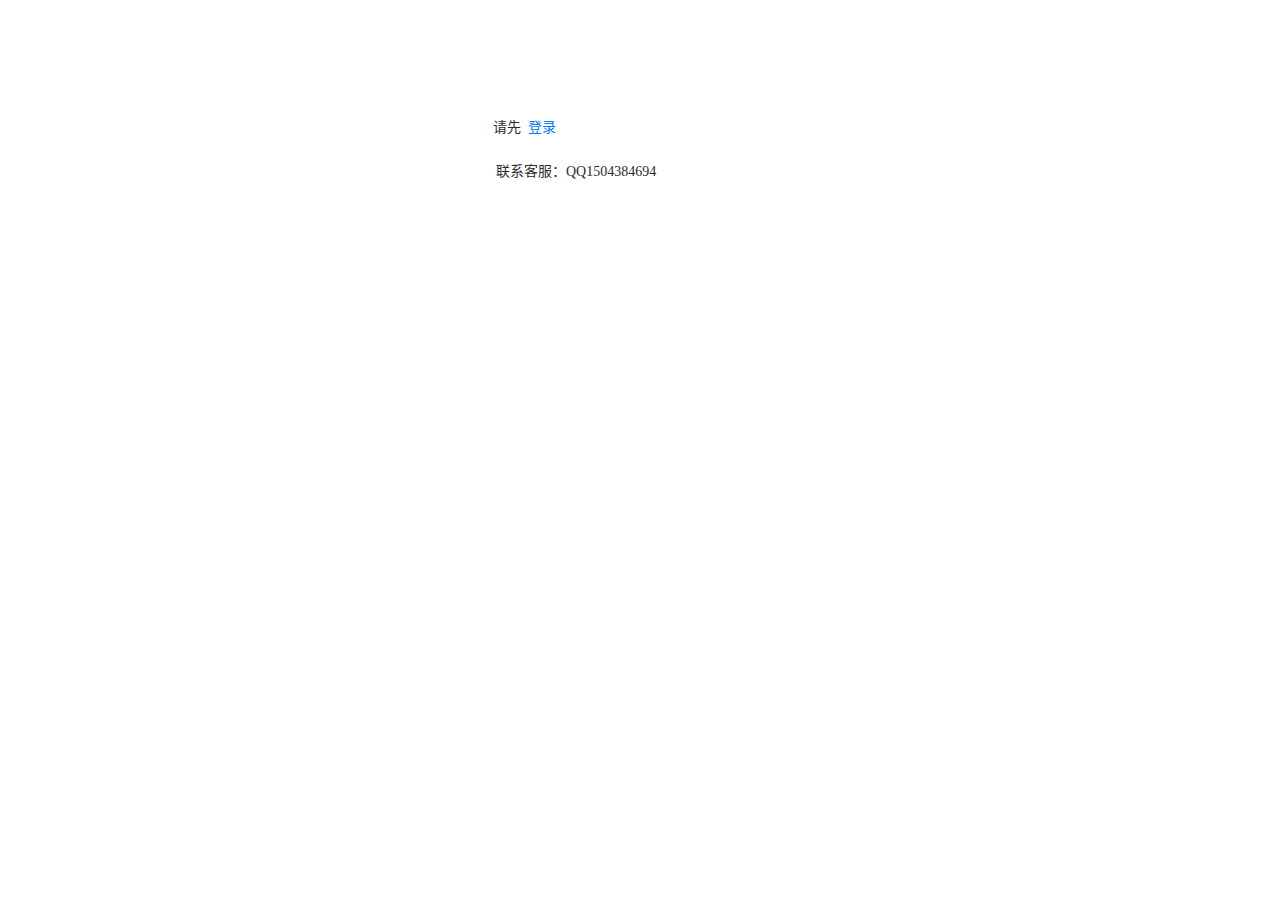
<file: buy.html>
<!DOCTYPE html>
<html lang="zh-cn">

<head>
	<meta charset="UTF-8">
	<title>购买套餐</title>
	<meta http-equiv="Pragma" content="no-cache">
	<meta http-equiv="Cache-Control" content="no-cache">
	<meta http-equiv="Expires" content="0">
	<link rel="stylesheet" href="./css/style.css?v=1.01">
	<script src="./js/jquery.min.js"></script>
	<script src="./js/script.js?v=1.01"></script>
	<script src="./js/buy.js?v=1.01"></script>
	<script src="./js/card.js?v=1.01"></script>
</head>

<body>
	<div class="product">
		<ul id="goods">
			<!-- <li>
				<div class="main"><div class="card">卡序列号兑换，请<a href="card.html" style="color:blue;text-decoration:underline">点击</a>。</div></div>
				<div class="info"></div>
			</li> -->
	
			<span>正在加载...</span>
		</ul>
		<!-- <ul id="cards" style="height:30px;line-height:30px">
			卡序列号兑换，请<a href="card.html" style="color:blue;text-decoration:underline">点击</a>。
		</ul> -->
		<div class="help" id="con">
			<ul>
				<li>
					<div style="font-size:20px">充值卡兑换：</div>
					<div style="margin-top:15px">
						<input id="cardSerial" placeholder="填写充值卡密码" type="text" style="min-width:157px;width:58%;height:28px;padding:2px 5px;border:1px solid #999;letter-spacing:2px;font-size:12px">
						<span class="card"><a href="#" goodid="104" class="tocard "><i><img src="./image/chongzhi.svg" alt=""></i><span>兑换</span></a></span>
					</div>
					<!-- <div style="margin-top:15px"><a href="javascript:;" class="btn" style="padding:5px 10px;font-size:12px">提交充值</a></div> -->
					<div class="info"></div>
				</li>
			</ul>
		</div>
		<div class="lxqq">联系客服：QQ1504384694</div>
	</div>

	<div class="buylist">
		<div class="buybox">
			<div class="head">选择支付方式</div><a href="javascript:;" class="close">X</a>
			<ul>
				<li><a href="javascript:;" class="alipay"><i><img src="./image/zfb.png" alt=""></i><span>支付宝</span></a>
				</li>
				<li><a href="javascript:;" class="wechat"><i><img src="./image/wx.png" alt=""></i><span>微信</span></a>
				</li>
			</ul>
		</div>
	</div>

	<div id="payload"
		style="display: none;width: 100%;height: 100%; top: 0; position: absolute;background: rgba(0,0,0,.5)">
		<div id="payloadText"
			style="width:330px; margin:90px auto 0 auto;background: #fff;padding: 20px;position: relative">
			正在跳转，请耐心等待...
		</div>
	</div>

</body>

</html>
<script type="text/javascript">


</script>
</file>
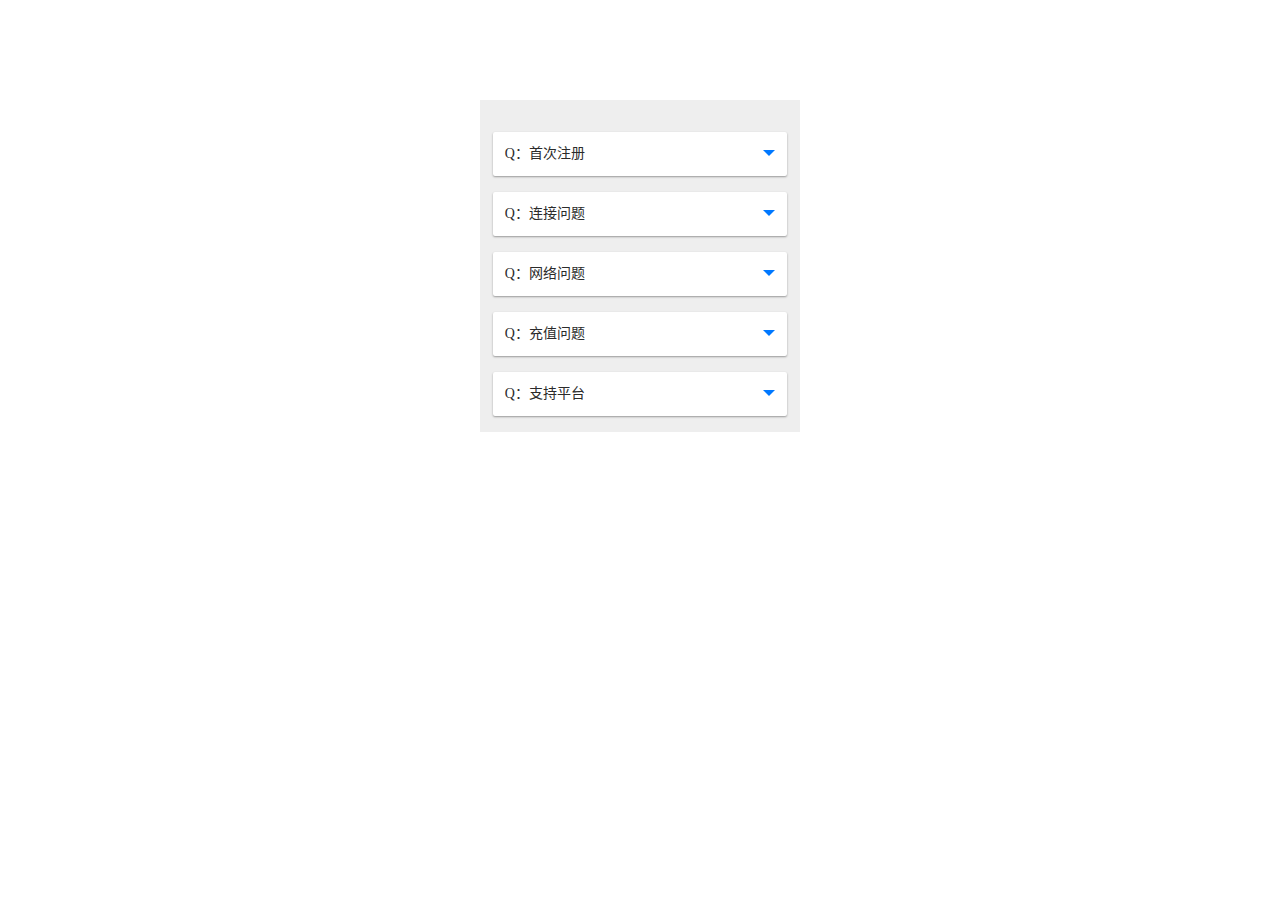
<file: help.html>
<!DOCTYPE html>
<html lang="zh-cn">
<head>
	<meta charset="UTF-8">
	<title>帮助</title>
	<meta http-equiv="Pragma" content="no-cache">
	<meta http-equiv="Cache-Control" content="no-cache">
	<meta http-equiv="Expires" content="0">
	<link rel="stylesheet" href="./css/style.css?v=1.01">
	<script src="./js/jquery.min.js?v=1.01"></script>
    <script src="./js/script.js?v=1.01"></script>
</head>
<body>
<div class="help">
	<ul>
		<li>
			<a href="javascript:;" onClick="showinfo(this);" class="title"><span>Q：首次注册</span><i class="icon"></i></a>
			<div class="info">
				A：注册赠送试用时长，试用期结束后需购买套餐使用。
			</div>
		</li>
		<li>
			<a href="javascript:;" onClick="showinfo(this);" class="title"><span>Q：连接问题</span><i class="icon"></i></a>
			<div class="info">
				A：如果您没有购买套餐，请您检查一下免费时长是否用完，如果用完，您需要购买套餐之后才能继续使用。<br>节点列表中每个区域都有对应多个实际节点，会智能分配当前区域负载最低的节点服务,无需用户手动选择。
			</div>
		</li>
		<li>
			<a href="javascript:;" onClick="showinfo(this);" class="title"><span>Q：网络问题</span><i class="icon"></i></a>
			<div class="info">
				A：请您确认您当前的网络是否可以正常上网，再尝试官网下载一下最新版浏览器，遇到无法连接重启一般重启手机可以解决
			</div>
		</li>
		<li>
			<a href="javascript:;" onClick="showinfo(this);" class="title"><span>Q：充值问题</span><i class="icon"></i></a>
			<div class="info">
				A：如果您出现充值失败，请您检查一下您使用的支付方式是否成功；如果支付成功，请稍等10分钟，可能充值系统处在维护期有一定延迟。10分钟之后购买的套餐依旧没有到账的话，请您通过客服邮箱联系我们，我们将在第一时间为您解决问题。

			</div>
		</li>
		<li>
			<a href="javascript:;" onClick="showinfo(this);" class="title"><span>Q：支持平台</span><i class="icon"></i></a>
			<div class="info">
				A：浏览器支持：Android,Windows 两个平台，请到官网下载最新版使用。
			</div>
		</li>
	</ul>
</div>
</body>
</html>
</file>
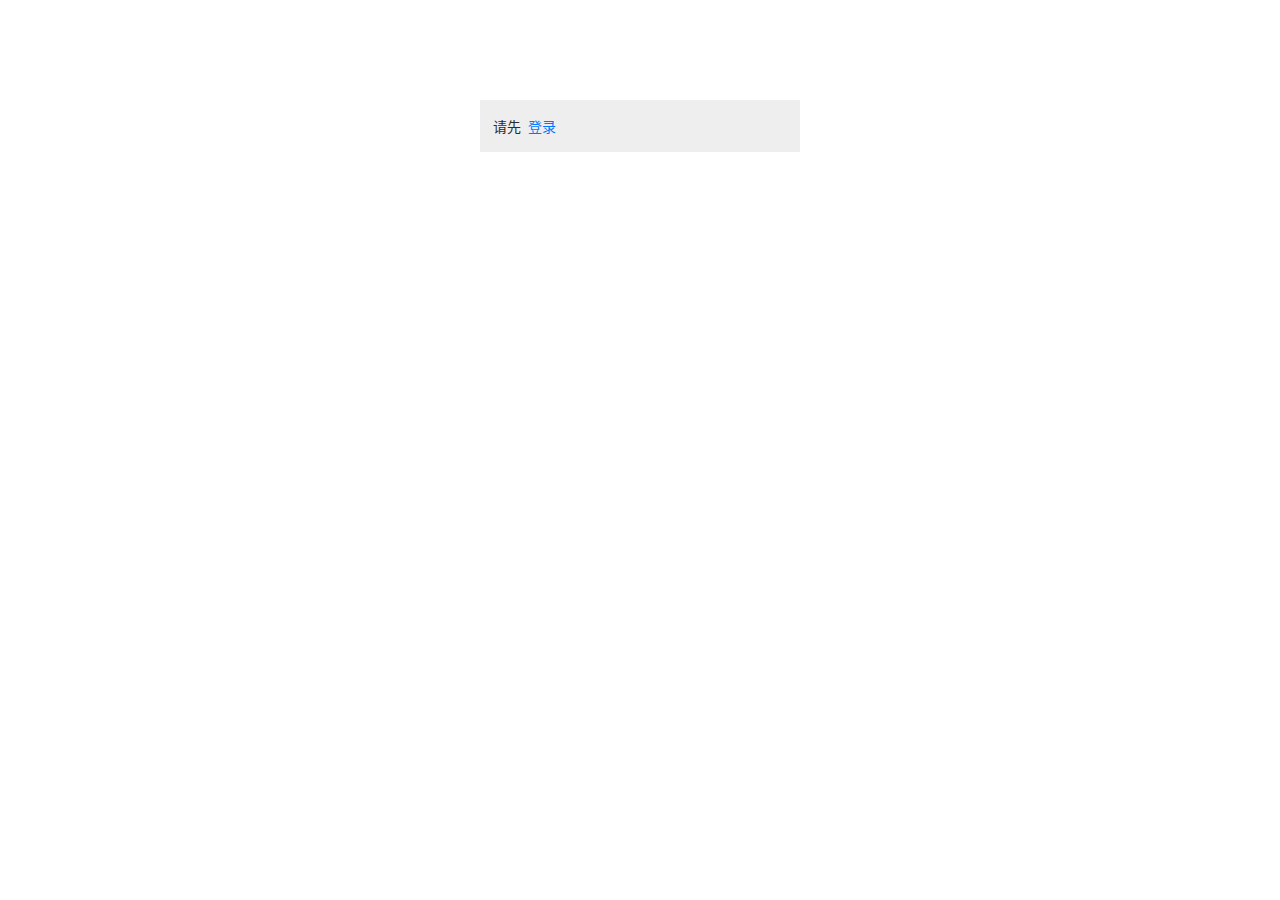
<file: user_center_order.html>
<!DOCTYPE html>
<html lang="zh-cn">
<head>
	<meta charset="UTF-8">
	<title>查看已购买的套餐</title>
	<meta http-equiv="Pragma" content="no-cache">
	<meta http-equiv="Cache-Control" content="no-cache">
	<meta http-equiv="Expires" content="0">
	<link rel="stylesheet" href="./css/style.css">
	<script src="./js/jquery.min.js?v=1.01"></script>
	<script src="./js/script.js?v=1.01"></script>
	<script src="./js/order.js?v=1.01"></script>
</head>
<body>
<div class="order">
	<ul id="orders">
		<span>正在加载...</span>
	</ul>
</div>
</body>
</html>
<script type="text/javascript">

</script>
</file>
<file: css/style.css>
@charset "utf-8";
/* CSS Document */
 
/********reset********/
html,body, div, p, ul, ol, li, dl, dt, dd, h1, h2, h3, h4, h5, h6, from, input, img, select, button, textarea, iframe, frameset,table, th, tr, td, fieldset{ margin:0; padding:0;}

/********body********/
*{box-sizing:border-box; -webkit-box-sizing:border-box; -moz-box-sizing:border-box;}
body{font-size:14px; font-family:'微软雅黑'; color:#2b2b2b;}
div{vertical-align:top;}
i,em,cite{font-style:normal; color:#2b2b2b}
h1,h2,h3,h4,h5,h6{ font-weight:normal; }
a{text-decoration:none; color:#0078FF;}
a:hover{color:#FF022E;}
ul,li{list-style:none; display:block;}
img{border:0 none; max-width:100%}
img{vertical-align:middle;}
input{ -webkit-appearance: none; border: 0 ;background: #f5f6fa;}
input:focus{outline:0}
.clear{clear: both}
.btn{display: inline-block;text-align: center;background:#0078FF;color: #fff;}
.btn:hover{background: #FF022E;color: #fff;}

.safebox{display: none;width: 320px;padding: 32px; margin: 0 auto;background: #fff;margin-top: 100px}
.safebox.show{display: block;}

.safebox .logo{width: 120px;height: 120px;margin: 0 auto; text-align: center}
.safebox .title{text-align: center;font-size: 18px;font-weight: bold}
.safebox .from{width: 256px;margin: 0 auto; }
.safebox .from li{margin-top: 24px;margin-left: 15px}
.safebox .from li .icon{display: inline-block;width: 22px;height: 22px;margin-right: 5px}
.safebox .from li input{display: inline-block;height: 22px;font-size: 16px; color: #999;width: 180px;}
.safebox .from li .checkcode{width:96px }
.safebox .from li .checkcodebtn.disable{color: #999;}
.safebox .from li a{display: inline-block;float: right;}
.safebox .btn{display:block;width: 256px;margin: 0 auto;margin-top: 24px;border-radius: 20px;font-size: 18px; height: 40px;line-height: 40px;padding: 0 20px;  }
.safebox .other{margin-top: 24px;}
.safebox .other li{display: inline-block;width: 49%}
.safebox .other li:nth-child(2){text-align: right}
.safebox .info{text-align: center;margin-top: 24px;}
.safebox .info span{color:#FF022E;}
.safebox .from .CodeImg{width: 95px;margin-left: 5px;}
.safebox .from li button{display: inline-block;float: right;text-decoration: none;color: #0078FF;margin-right: 35px}

.product{width: 320px; margin: 0 auto;margin-top: 100px}
.product ul{width: 92%;margin: 0 auto;padding: 16px 0}
.product ul li{margin-top: 16px; box-shadow: 0px 1px 2px 0px #999;border-radius: 2px} 
.product ul li .main{height: 60px;line-height: 60px; background: #fff;padding: 0 12px;}
.product ul li .main .days{display: inline-block;width: 35%; font-size: 20px;line-height: 32px;}
.product ul li .main .price{display: inline-block;width: 30%;font-size: 18px;color:#FF022E;line-height: 32px;font-weight: bold;text-align: center;}
.product ul li .main .buy{display: inline-block;width: 35%;line-height: 32px;text-align: right}
.product ul li .main .btn{display: inline-block; height: 32px;line-height: 32px;border-radius: 16px;padding: 0 16px;}
.product ul li.hot .main .btn{background: #FF4201}
.product ul li.hot .main .btn:hover{background:#FF022E;}
.product ul li .main .btn i{display: inline-block;height: 20px;width: 20px;margin-right:8px;}
.product ul li .main .btn span{display: inline-block;color: #fff;font-size: 14px;line-height: 20px}
.product ul li .info{height: 28px;line-height: 28px;font-size: 12px;padding: 0 12px; color: #999;background: #eee;}
.product ul li .info .oldprice{}
.product ul li .info .save{color:#0078FF;}
.product ul li.hot .info .save{color:#FF4201;}
.product ul li .info .average{float: right;color:#0078FF;}
.product ul li.hot .info .average{float: right;color:#FF4201;}


.buylist{display: none;width: 100%;height: 100%; top: 0; position: absolute;background: rgba(0,0,0,.5)}
.buylist.show{display: block;}
.buylist .buybox{width: 300px; margin: 0 auto;margin-top: 100px;background: #fff;padding: 20px;position: relative}
.buylist .buybox .head{ text-align:center;font-size: 18px; }
.buylist .buybox .close{ position: absolute;right: 0; top:0; color: #ccc;display: inline-block;padding: 10px}
.buylist .buybox ul{margin-top: 20px;}
.buylist .buybox ul li{width: 48%;display: inline-block;}
.buylist .buybox ul li a{display: block;padding: 6px  12px;border-radius: 6px}
.buylist .buybox ul li a:hover{background: #ccc;}
.buylist .buybox ul li a i{width: 36px;height: 36px;display: inline-block;margin-right: 10px;}
.buylist .buybox ul li a span{color:#2b2b2b}

.order{width: 320px; margin: 0 auto;margin-top: 100px;background: #eee}
.order ul{width: 92%;margin: 0 auto;padding: 16px 0}
.order ul li{height: 80px; padding: 12px; margin-top: 16px; box-shadow: 0px 1px 2px 0px #999;background: #fff;border-radius: 2px} 
.order ul li .info{display: inline-block;width: 70%;float: left;line-height: 28px;}
.order ul li .info .name{font-size: 16px; color: #2b2b2b;font-weight: bold}
.order ul li .info .time{font-size: 12px;color: #999}
.order ul li .price{display: inline-block;width: 30%;float: right;text-align:right;font-size: 24px;line-height: 56px;color: #999}

.help{width: 320px; margin: 0 auto;margin-top: 100px;background: #eee}
.help ul{width: 92%;margin: 0 auto;padding: 16px 0}
.help ul li{ padding: 12px; margin-top: 16px; box-shadow: 0px 1px 2px 0px #999;background: #fff;border-radius: 2px} 
.help ul li .title{height: 20px;line-height: 20px;display: block;}
.help ul li .title span{color: #2b2b2b}
.help ul li .title .icon{width: 0;height: 0; border: 6px solid transparent;border-top-color: #0078FF ;float: right;margin-top: 6px;}
.help ul li.show .title .icon{width: 0;height: 0; border: 6px solid transparent;border-bottom-color: #0078FF ;float: right;margin-top: 0px;}
.help ul li .info{display: none;font-size: 14px;line-height:24px}
.help ul li.show .info{display: block;padding: 12px 0}

#con{margin-top: 0;background: #fff;}
#con ul{margin-top: 0;padding-top: 0;}
#con ul li{margin-top: 0;}
#con .card{display: inline-block;width: 35%;line-height: 32px;text-align: right;margin-left: 13px;}
#con .tocard {display: inline-block; height: 32px;line-height: 32px;border-radius: 16px;padding: 0 16px;text-align: center;background:#0078FF;color: #fff;}
#con .tocard:hover{background:#FF022E;}
#con .tocard i {display: inline-block;height: 20px;width: 20px;margin-right:8px;}
#con .tocard i img{width: 20px;height: 20px;}
#con .tocard span {display: inline-block;color: #fff;font-size: 14px;line-height: 20px}
.lxqq{margin: 8px 16px;}
</file>
